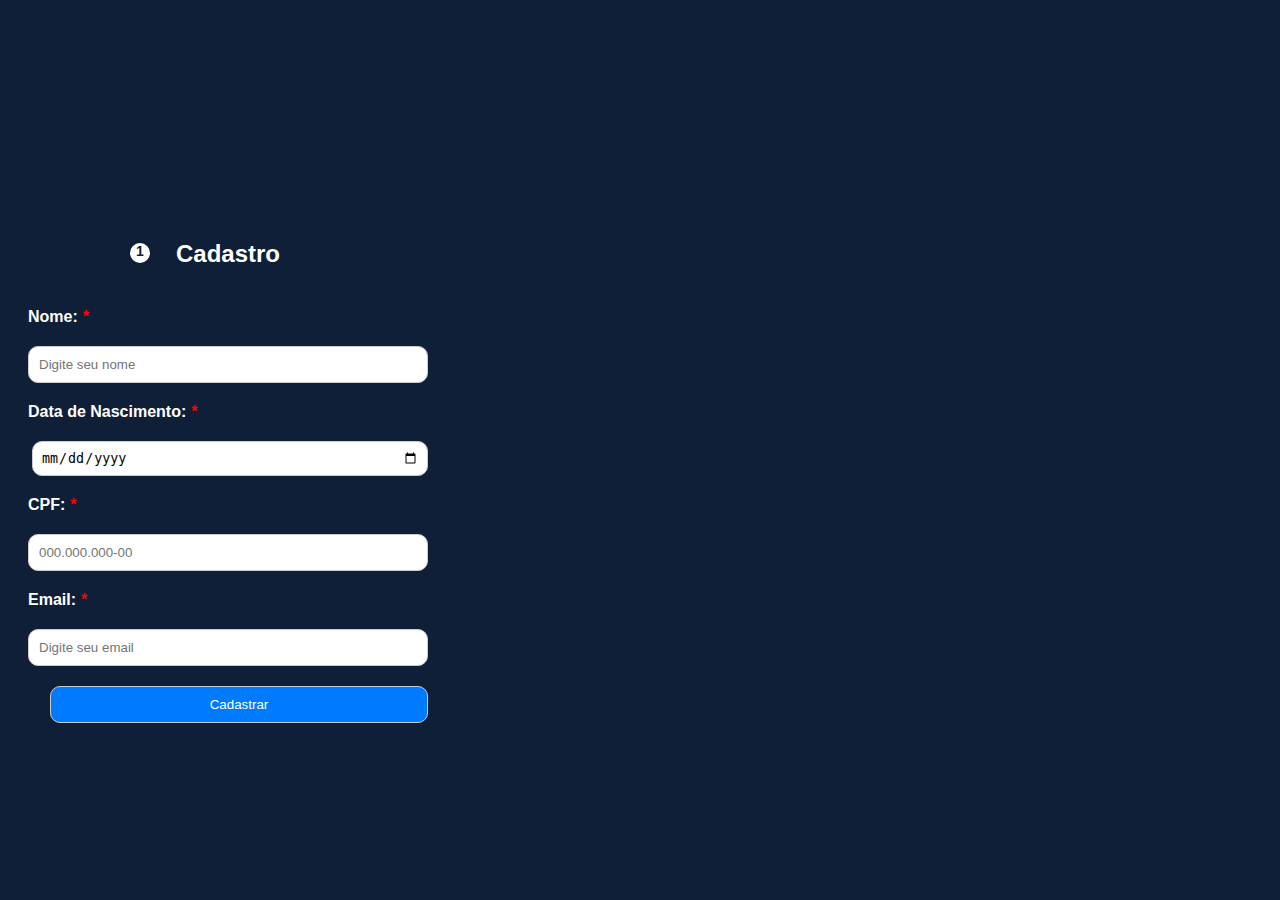
<file: cadastro/index.html>
<!DOCTYPE html>
<html lang="pt-br">
<head>
<meta charset="UTF-8">
<meta name="viewport" content="width=device-width, initial-scale=1.0">
<title>Cadastro</title>
<link rel="stylesheet" type="text/css" href="CSS/styles.css">
</head>
<body>

<form id="cadastroForm">
    <h2>Cadastro</h2>
    <div class="form-group">
        <label for="nome">Nome:<span class="asterisk">*</span><span class="approval"></span></label>
        <input type="text" id="nome" name="nome" placeholder="Digite seu nome" required>
    </div>
    <div class="form-group">
        <label for="dataNascimento">Data de Nascimento:<span class="asterisk">*</span><span class="approval"></span></label>
        <input type="date" id="dataNascimento" name="dataNascimento" placeholder="DD/MM/AAAA" required>
    </div>
    <div class="form-group">
        <label for="cpf">CPF:<span class="asterisk">*</span><span class="approval"></span></label>
        <input type="text" id="cpf" name="cpf" placeholder="000.000.000-00" required>
    </div>
    <div class="form-group">
        <label for="email">Email:<span class="asterisk">*</span><span class="approval"></span></label>
        <input type="email" id="email" name="email" placeholder="Digite seu email" required>
    </div>
    <div class="form-group">
        <input type="submit" value="Cadastrar">
    </div>
</form>

<script src="JS/script.js"></script>

</body>
</html>
</file>
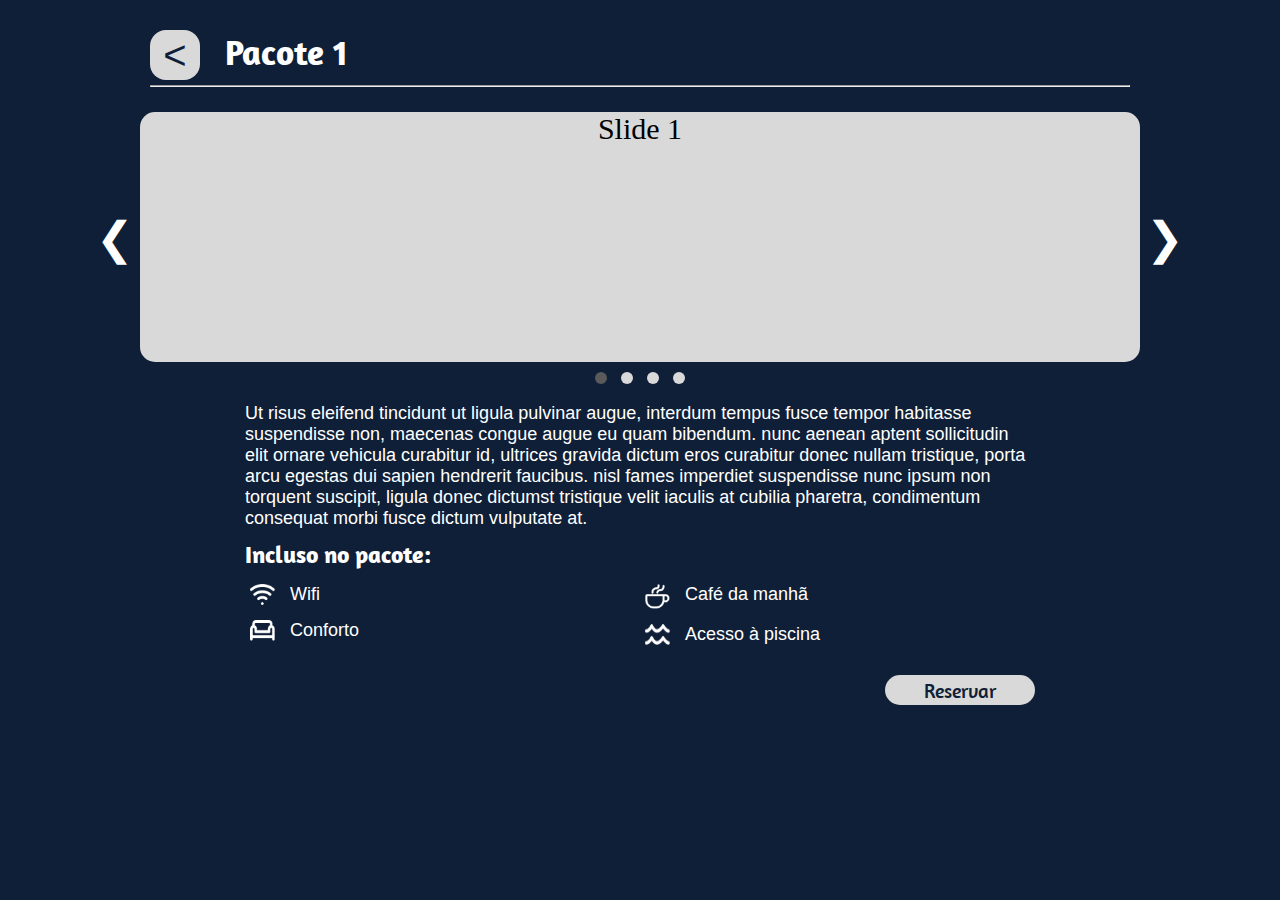
<file: pacotes/index.html>
<!DOCTYPE html>
<html lang="pt-BR">
<head>
    <meta charset="UTF-8">
    <meta name="viewport" content="width=device-width, initial-scale=1.0">
    <link rel="stylesheet" href="style.css">
    <title>Document</title>
</head>
<body>
    <div class="container">
        <div class="header">
            <div class="tit pri">
                <a href="../reservas/index.html"><button type="button">&#60</button></a>
                <h3>Pacote 1</h3>
            </div>
            <hr>
        </div>
        <div class="slides">
            <div class="slds">
                <button type="button" onclick="plusDivs(-1)">&#10094</button>
                <div class="slideOn">Slide 1</div>
                <div class="slideOn">Slide 2</div>
                <div class="slideOn">Slide 3</div>
                <div class="slideOn">Slide 4</div>
                <button type="button" onclick="plusDivs(1)">&#10095</button>
            </div>
            <div>
                <span class="bola" onclick="currentDiv(1)"></span>
                <span class="bola" onclick="currentDiv(2)"></span>
                <span class="bola" onclick="currentDiv(3)"></span>  
                <span class="bola" onclick="currentDiv(4)"></span>  
            </div>
        </div>
        <div class="corpo">
            <p class="sec">Ut risus eleifend tincidunt ut ligula pulvinar augue, interdum tempus fusce tempor habitasse suspendisse non, maecenas congue augue eu quam bibendum. nunc aenean aptent sollicitudin elit ornare vehicula curabitur id, ultrices gravida dictum eros curabitur donec nullam tristique, porta arcu egestas dui sapien hendrerit faucibus. nisl fames imperdiet suspendisse nunc ipsum non torquent suscipit, ligula donec dictumst tristique velit iaculis at cubilia pharetra, condimentum consequat morbi fusce dictum vulputate at.</p>
            <div class="incl">
                <h2 class="pri">Incluso no pacote:</h2>
            </div>
           <div class="ops sec"> 
                <div class="ops-div">
                    <div class="ico">
                        <img src="imgs/icon _wifi_.png" alt="Wifi">
                        <p>Wifi</p>
                    </div>
                    <div class="ico"> 
                        <img src="imgs/icon _sofa_.png" alt="Sofá">
                        <p>Conforto</p>
                    </div>
                </div> 
                <div class="ops-div">
                    <div class="ico">
                        <img src="imgs/icon _coffee cup_.png" alt="Xicara">
                        <p>Café da manhã</p>
                    </div>
                    <div class="ico"> 
                        <img src="imgs/icon _sea waves_.png" alt="Ondas">
                        <p>Acesso à piscina</p>
                    </div>
                </div>
            </div>
            <div class="reserve">
                <button type="button" class="pri">Reservar</button>
            </div>
        </div>
    </div>

    <script src="script.js"></script>
</body>
</html>
</file>
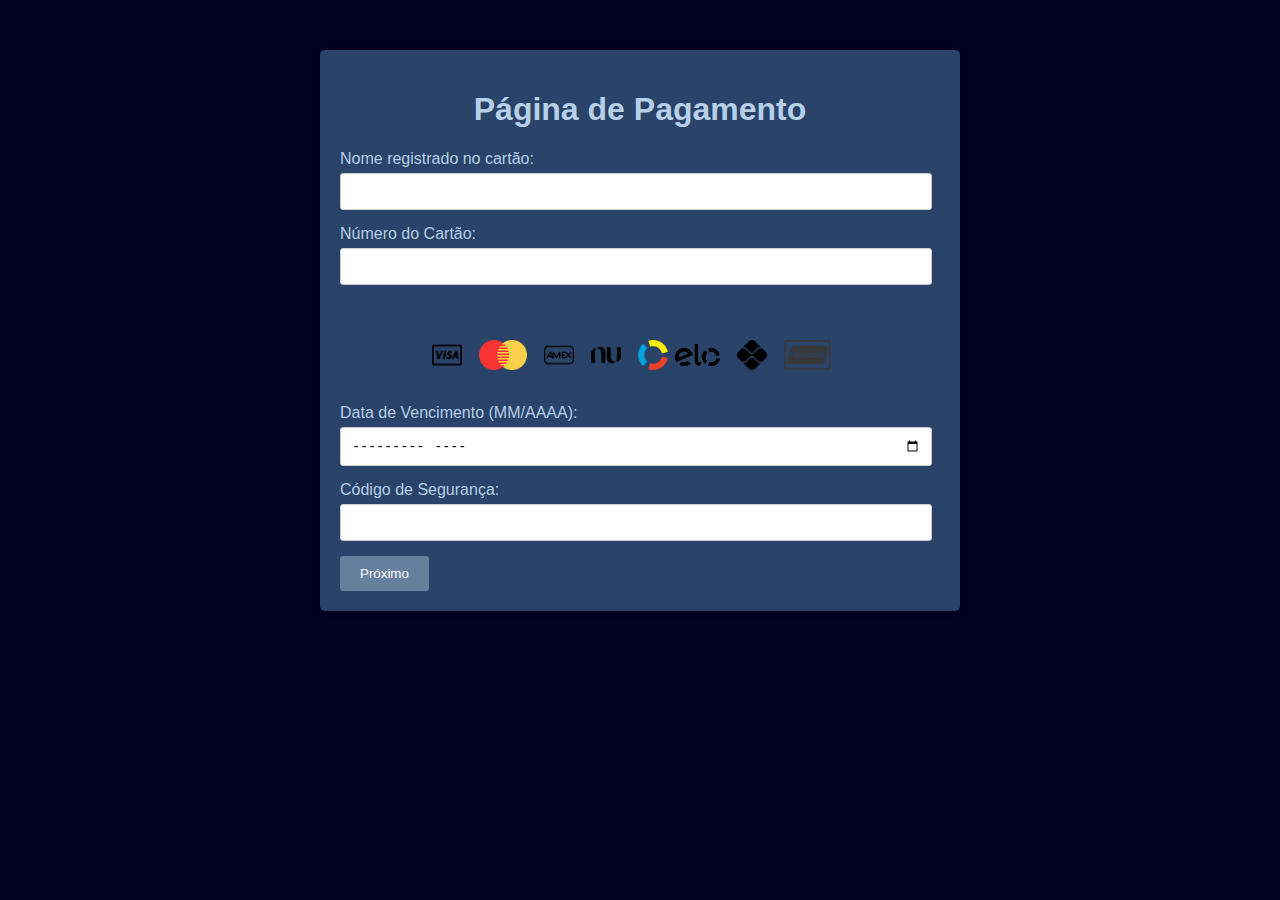
<file: pagamento/index.html>
<!DOCTYPE html>
<html lang="pt-br">

<head>
    <meta charset="UTF-8">
    <meta name="viewport" content="width=device-width, initial-scale=1.0">
    <title>Página de Pagamento</title>
    <link rel="stylesheet" href="css/style.css">
</head>

<body>
    <div class="container">
        <h1>Página de Pagamento</h1>
        <form id="form-pagamento">
            <label for="nome">Nome registrado no cartão:</label>
            <input type="text" id="nome" required>
            <label for="numeroCartao">Número do Cartão:</label>
            <input type="text" id="numero-cartao" required>
            <div class="bandeiras-cartao">
                <div class="bandeiras-cartao">
                    <label for="visa">
                        <img src="../pagamento/imagens/visa.png.png" alt="Visa">
                        <input type="radio" id="visa" name="bandeira" value="Visa" hidden>
                    </label>
                    <label for="mastercard">
                        <img src="../pagamento/imagens/mastercard.png.png" alt="Mastercard">
                        <input type="radio" id="mastercard" name="bandeira" value="Mastercard" hidden>
                    </label>
                    <label for="amex">
                        <img src="../pagamento/imagens/amex.png.png" alt="Amex">
                        <input type="radio" id="amex" name="bandeira" value="Amex" hidden>
                    </label>
                        <img src="../pagamento/imagens/nubank.png.png" alt="nubank">
                        <input type="radio" id="nubank" name="bandeira" value="nubank" hidden>
                    </label>
                        <img src="../pagamento/imagens/elo.png.png" alt="elo">
                        <input type="radio" id="elo" name="bandeira" value="elo" hidden>
                    </label>
                        <img src="../pagamento/imagens/pix.png.png" alt="Amex">
                        <input type="radio" id="pix" name="bandeira" value="pix" hidden>
                    </label>
                        <img src="../pagamento/imagens/hipercard.png.png" alt="hipercard">
                        <input type="radio" id="hipercard" name="bandeira" value="hipercard" hidden>
                    </label>
                </div>
    
            </div>
            <label for="data-vencimento">Data de Vencimento (MM/AAAA):</label>
            <input type="month" id="data-vencimento" name="data-vencimento" required>
            <label for="codigoSeguranca">Código de Segurança:</label>
            <input type="text" id="codigo-seguranca" required>
            

            <button type="button" onclick="proximaPagina()">Próximo</button>
        </form>
        
    </div>

    <script src="js/script.js"></script>
</body>

</html>
</file>
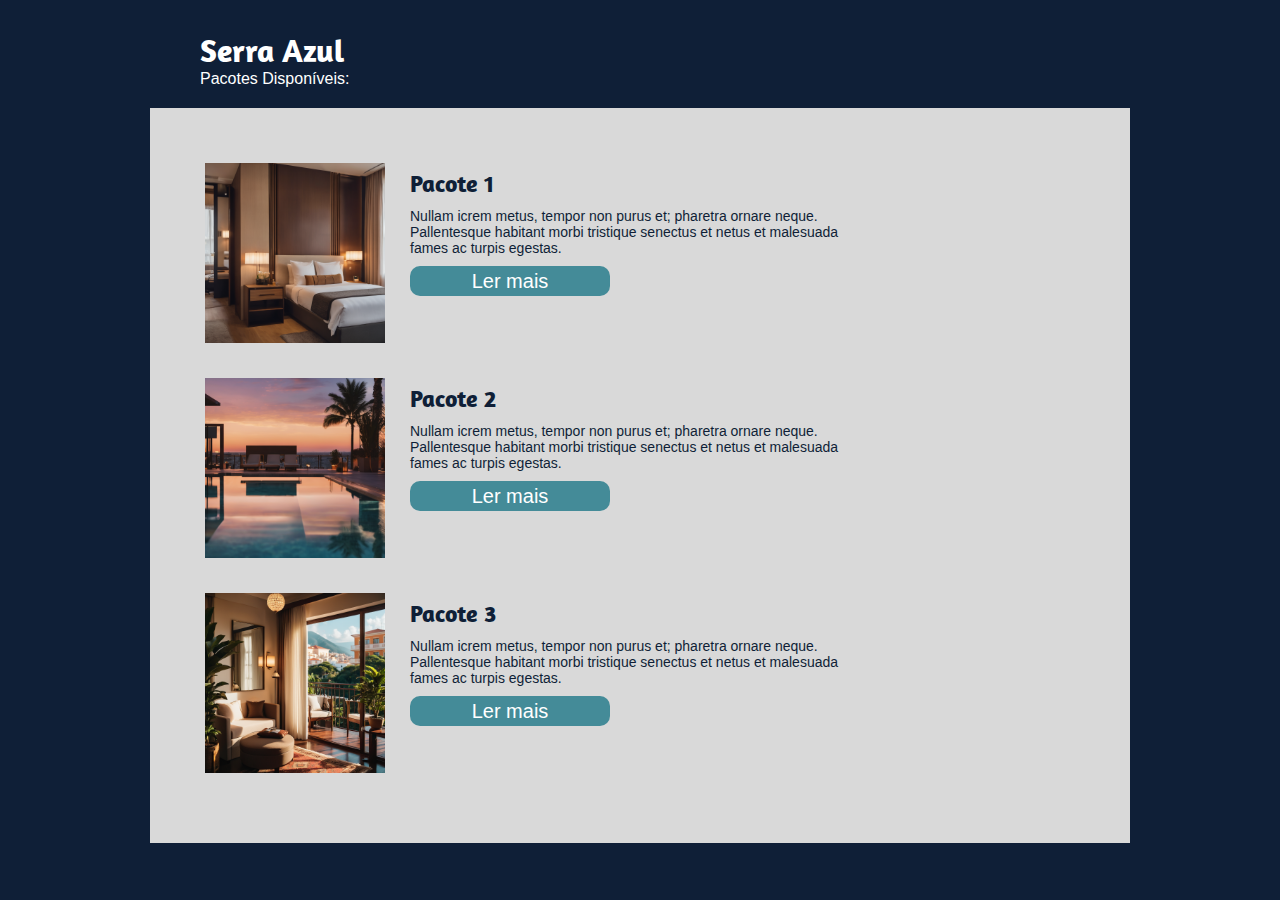
<file: reservas/index.html>
<!DOCTYPE html>
<html lang="pt-BR">
<head>
    <meta charset="UTF-8">
    <meta name="viewport" content="width=device-width, initial-scale=1.0">
    <title>Reservas - Serra Azul</title>
    <link rel="stylesheet" href="style.css">
</head>
<body>
    <div class="container">
        <div id="header">
            <h1 class="pri">Serra Azul</h1>
            <a class="sec">Pacotes Disponíveis:</a>
        </div>
        <div id="pacotes">
            <div class="pct">
                <div class="ft-hov">
                    <h2 class="sec">499,99</h2>
                    <button type="button" class="res sec">Reservar</button>
                </div>
                <img src="imgs/pic-1.png" alt="pic-1" class="foto">
                <h2 class="pri">Pacote 1</h2>
                <p class="sec">Nullam icrem metus, tempor non purus et; pharetra
                    ornare neque.<br> Pallentesque habitant morbi tristique senectus
                    et netus et malesuada <br> fames ac turpis egestas.
                </p>
                <a href="../pacotes/index.html"><button class="btn sec" type="button">Ler mais</button></a>
            </div>
            <div class="pct">
                <div class="ft-hov">
                    <h2 class="sec">499,99</h2>
                    <a href="../pacotes/index.html"><button type="button" class="res sec">Reservar</button></a>
                </div>
                <img src="imgs/pic-2.png" alt="pic-2" class="foto">
                <h2 class="pri">Pacote 2</h2>
                <p class="sec">Nullam icrem metus, tempor non purus et; pharetra
                    ornare neque.<br> Pallentesque habitant morbi tristique senectus
                    et netus et malesuada <br> fames ac turpis egestas.
                </p>
                <button class="btn sec" type="button">Ler mais</button>
            </div>
            <div class="pct">
                <div class="ft-hov">
                    <h2 class="sec">499,99</h2>
                    <button type="button" class="res sec">Reservar</button>
                </div>
                <img src="imgs/pic-3.png" alt="pic-3" class="foto">
                <h2 class="pri">Pacote 3</h2>
                <p class="sec">Nullam icrem metus, tempor non purus et; pharetra
                    ornare neque.<br> Pallentesque habitant morbi tristique senectus
                    et netus et malesuada <br> fames ac turpis egestas.
                </p>
                <button class="btn sec" type="button">Ler mais</button>
            </div>
        </div>
    </div>
</body>
</html>
</file>
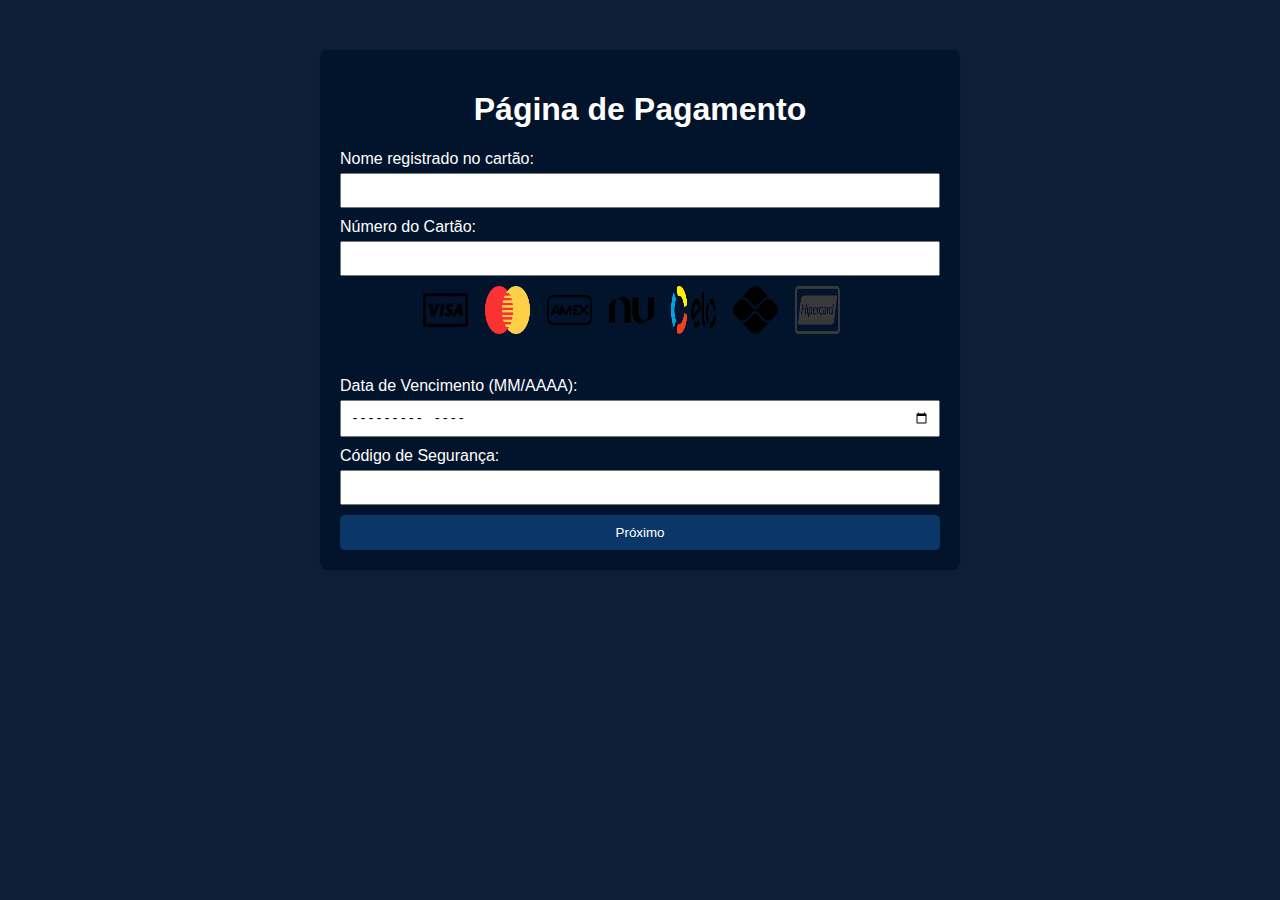
<file: pagamento/serraazul_pagamento/pagamento/index.html>
<!DOCTYPE html>
<html lang="pt-br">

<head>
    <meta charset="UTF-8">
    <meta name="viewport" content="width=device-width, initial-scale=1.0">
    <title>Página de Pagamento</title>
    <link rel="stylesheet" href="css/style1.css">
</head>

<body>
    <div class="container">
        <h1>Página de Pagamento</h1>
        <form id="form-pagamento">
            <label for="nome">Nome registrado no cartão:</label>
            <input type="text" id="nome" required>
            <label for="numeroCartao">Número do Cartão:</label>
            <input type="text" id="numero-cartao" required>
            <div class="bandeiras-cartao">
                <div class="bandeiras-cartao">
                    <label for="visa">
                        <img src="../pagamento/imagens/visa.png.png" alt="Visa">
                        <input type="radio" id="visa" name="bandeira" value="Visa" hidden>
                    </label>
                    <label for="mastercard">
                        <img src="../pagamento/imagens/mastercard.png.png" alt="Mastercard">
                        <input type="radio" id="mastercard" name="bandeira" value="Mastercard" hidden>
                    </label>
                    <label for="amex">
                        <img src="../pagamento/imagens/amex.png.png" alt="Amex">
                        <input type="radio" id="amex" name="bandeira" value="Amex" hidden>
                    </label>
                        <img src="../pagamento/imagens/nubank.png.png" alt="nubank">
                        <input type="radio" id="nubank" name="bandeira" value="nubank" hidden>
                    </label>
                        <img src="../pagamento/imagens/elo.png.png" alt="elo">
                        <input type="radio" id="elo" name="bandeira" value="elo" hidden>
                    </label>
                        <img src="../pagamento/imagens/pix.png.png" alt="Amex">
                        <input type="radio" id="pix" name="bandeira" value="pix" hidden>
                    </label>
                        <img src="../pagamento/imagens/hipercard.png.png" alt="hipercard">
                        <input type="radio" id="hipercard" name="bandeira" value="hipercard" hidden>
                    </label>
                </div>
    
            </div>
            <label for="data-vencimento">Data de Vencimento (MM/AAAA):</label>
            <input type="month" id="data-vencimento" name="data-vencimento" required>
            <label for="codigoSeguranca">Código de Segurança:</label>
            <input type="text" id="codigo-seguranca" required>
            

            <button type="button" onclick="proximaPagina()">Próximo</button>
        </form>
        
    </div>

    <script src="js/script1.js"></script>
</body>

</html>
</file>
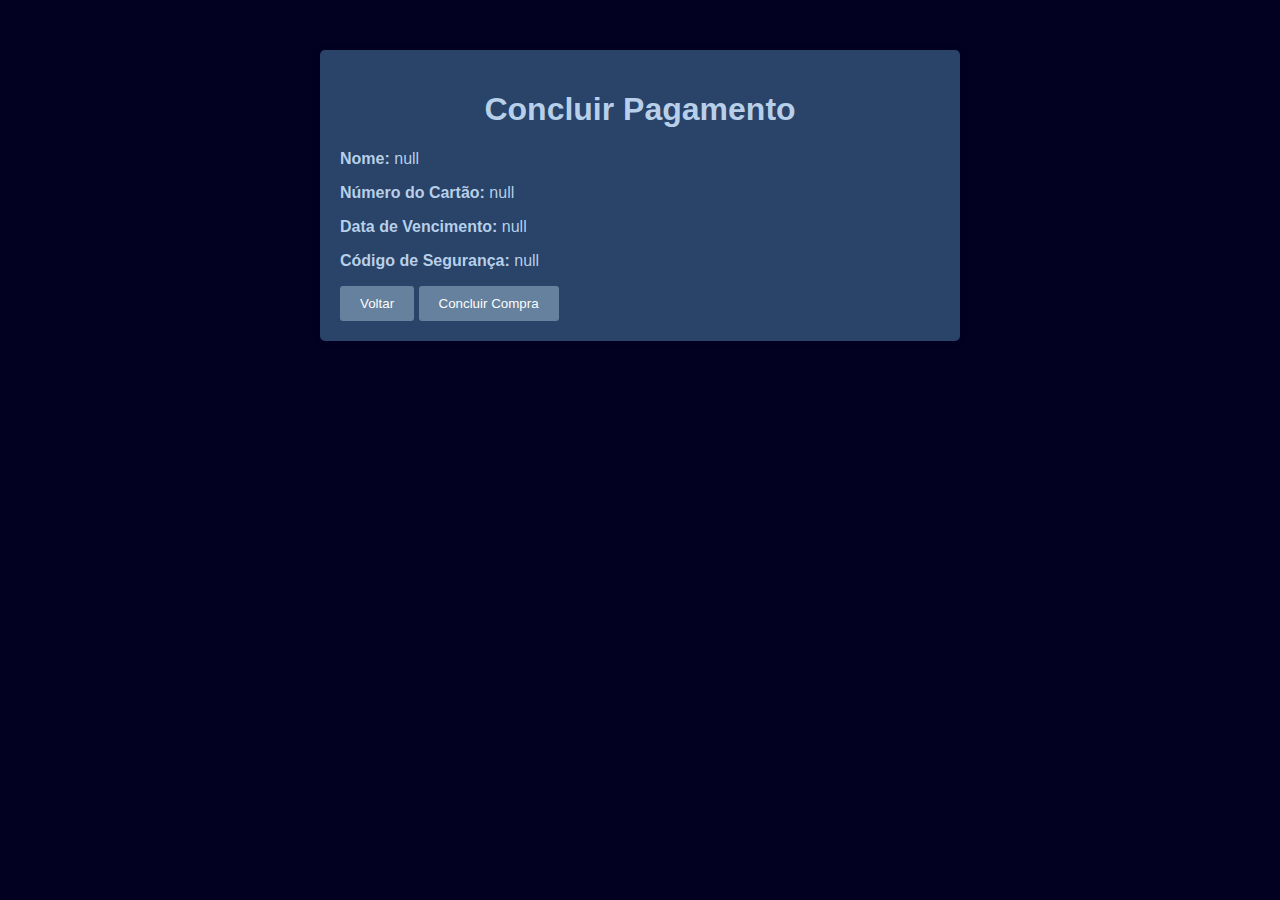
<file: concluido/concluir.html>
<!DOCTYPE html>
<html lang="pt-br">

<head>
    <meta charset="UTF-8">
    <meta name="viewport" content="width=device-width, initial-scale=1.0">
    <title>Concluir Pagamento</title>
    <link rel="stylesheet" href="css/style.css">
</head>

<body>
    <div class="container">
        <h1>Concluir Pagamento</h1>
        <div id="info-pagamento">
            <!-- As informações preenchidas serão exibidas aqui -->
        </div>

        <button type="button" onclick="voltarPagina()">Voltar</button>
        <button id="botao-proximo">Concluir Compra</button>

        <!-- Modal de confirmação -->
        <div id="myModal" class="modal">
            <div class="modal-content">
                <span class="close">&times;</span>
                <p>Deseja realmente finalizar a compra?</p>
                <button id="confirmar">Sim</button>
                <button id="cancelar">Cancelar</button>
            </div>
        </div>


    </div>

    <script src="js/script.js"></script>
</body>

</html>
</file>
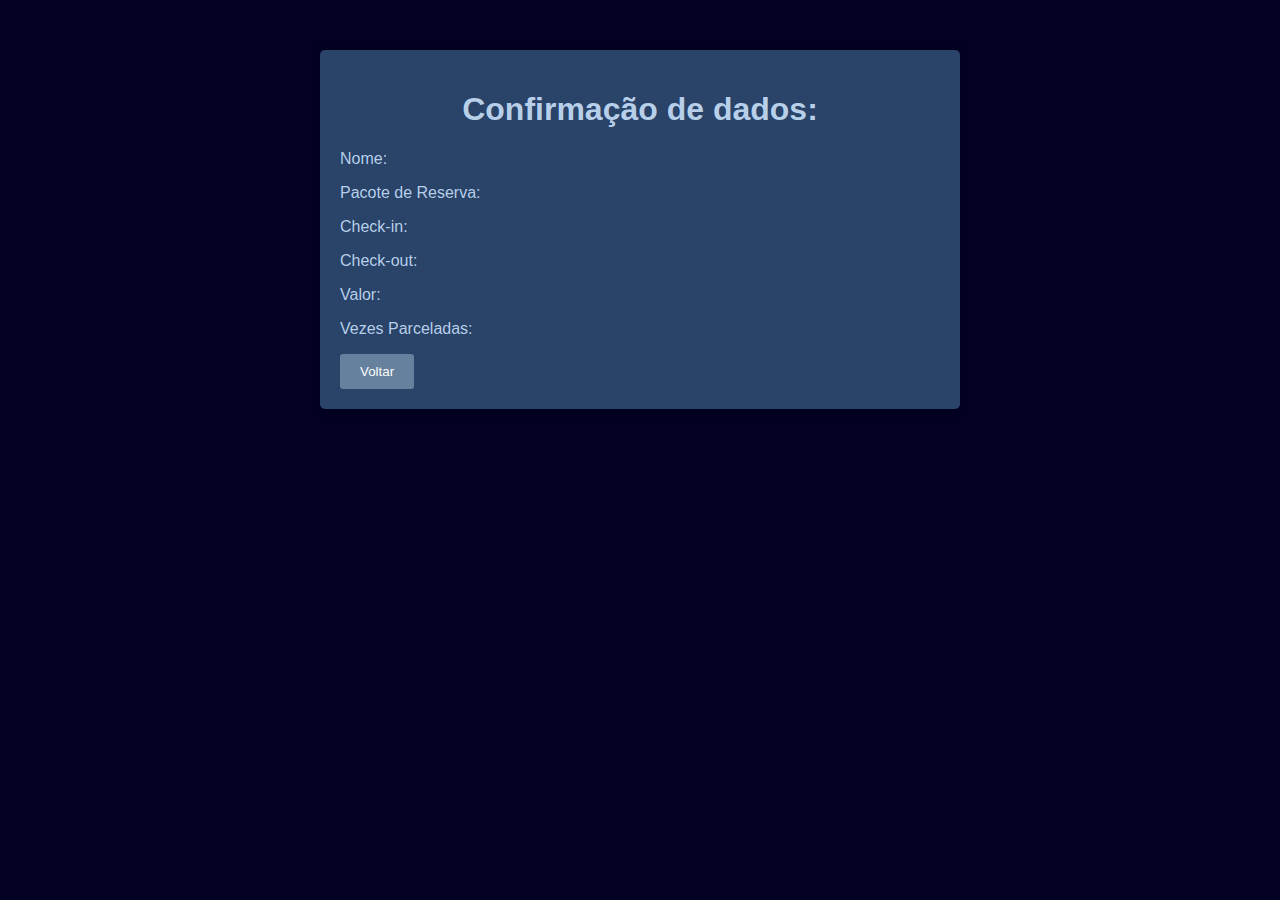
<file: concluido/pagina_reserva_concluida.html>
<!DOCTYPE html>
<html lang="pt-br">

<head>
    <meta charset="UTF-8">
    <meta name="viewport" content="width=device-width, initial-scale=1.0">
    <title>Reserva concluída</title>
    <link rel="stylesheet" href="css/style.css">
</head>

<body>
    <div class="container">
        <h1>Confirmação de dados:</h1>
        <div id="reservation-details">
            <p>Nome: <span id="nome"></span></p>
            <p>Pacote de Reserva: <span id="pacote"></span></p>
            <p>Check-in: <span id="check-in"></span></p>
            <p>Check-out: <span id="check-out"></span></p>
            <p>Valor: <span id="valor"></span></p>
            <p>Vezes Parceladas: <span id="parcelas"></span></p>
        </div>
        <a href="../pagamento/pagina_pagamento.html"><button id="back-button">Voltar</button></a>
    </div>
</body>

</html>
</file>
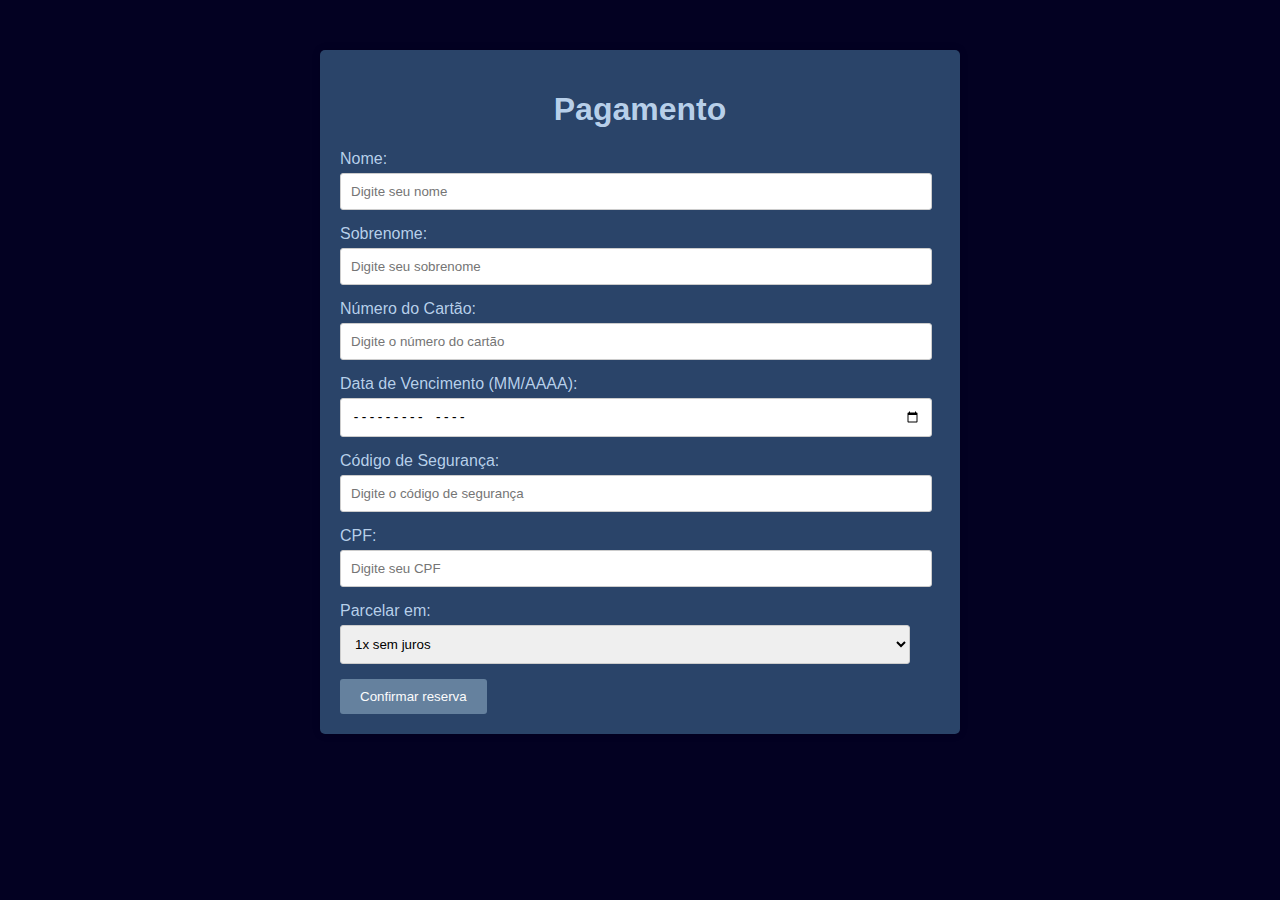
<file: pagamento/pagina_pagamento.html>
<!DOCTYPE html>
<html lang="pt-br">

<head>
    <meta charset="UTF-8">
    <meta name="viewport" content="width=device-width, initial-scale=1.0">
    <title>Pagamento</title>
    <link rel="stylesheet" href="css/style.css">
</head>

<body>
    <div class="container">
        <h1>Pagamento</h1>
        <form>
            <label for="nome">Nome:</label>
            <input type="text" id="nome" name="nome" placeholder="Digite seu nome" required>

            <label for="sobrenome">Sobrenome:</label>
            <input type="text" id="sobrenome" name="sobrenome" placeholder="Digite seu sobrenome" required>

            <label for="numero-cartao">Número do Cartão:</label>
            <input type="text" id="numero-cartao" name="numero-cartao" placeholder="Digite o número do cartão" required>

            <label for="data-vencimento">Data de Vencimento (MM/AAAA):</label>
            <input type="month" id="data-vencimento" name="data-vencimento" required>

            <label for="codigo-seguranca">Código de Segurança:</label>
            <input type="text" id="codigo-seguranca" name="codigo-seguranca" placeholder="Digite o código de segurança" required>

            <label for="cpf">CPF:</label>
            <input type="text" id="cpf" name="cpf" placeholder="Digite seu CPF" required>

            <label for="parcelas">Parcelar em:</label>
            <select id="parcelas" name="parcelas">
                <option value="1">1x sem juros</option>
                <option value="2">2x sem juros</option>
                <option value="3">3x sem juros</option>
                <option value="6">6x sem juros</option>
                <option value="12">12x sem juros</option>
                <option value="24">24x sem juros</option> <!-- Adicionando a opção de 24x sem juros -->
            </select>
            <a href="../concluido/pagina_reserva_concluida.html"><button type="button">Confirmar reserva</button></a> 
        </form>
    </div>
</body>

</html>
</file>
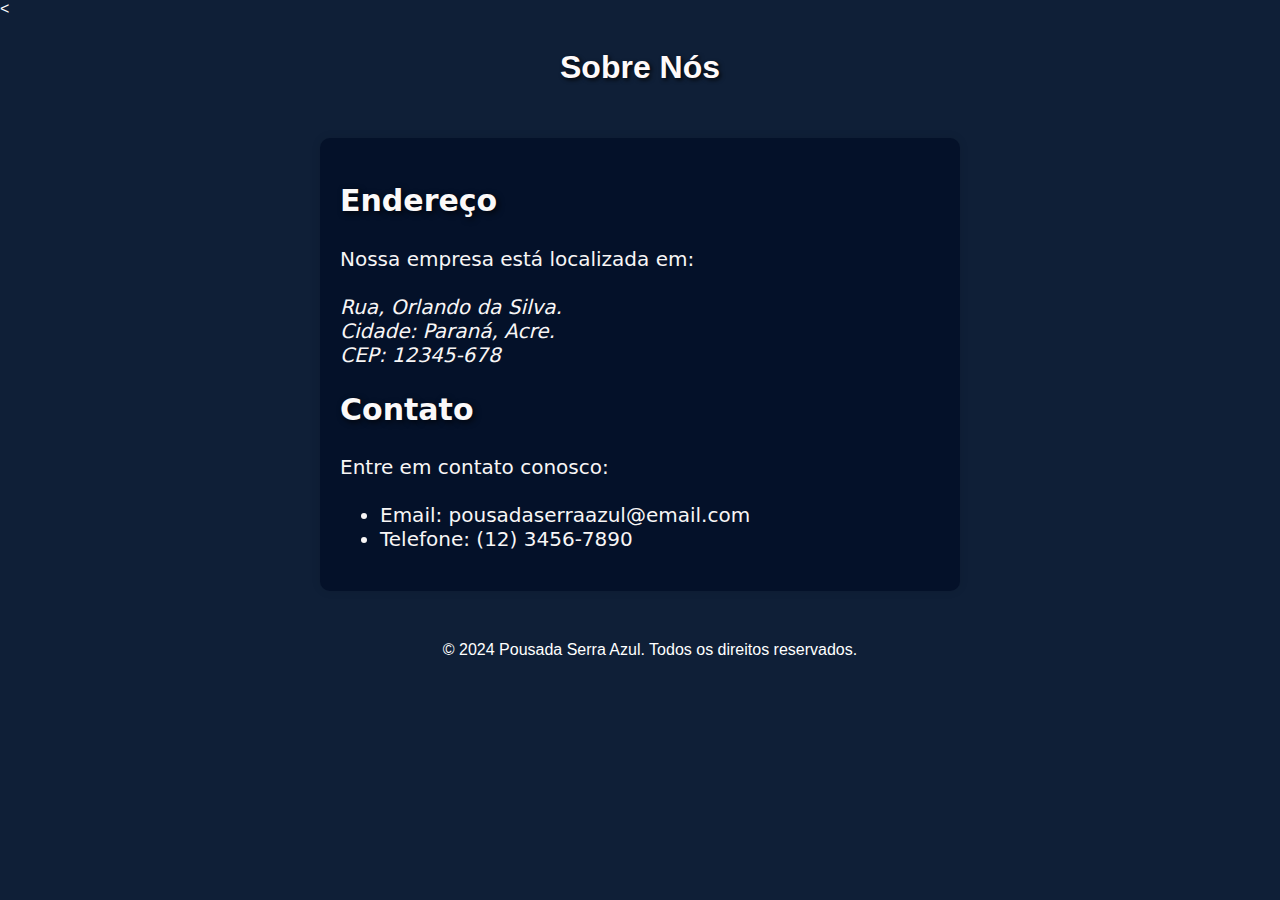
<file: sobrenos/nos.html>
<!DOCTYPE html>
<html lang="en">
<head>
    <meta charset="UTF-8">
    <meta name="viewport" content="width=device-width, initial-scale=1.0">
    <title>Sobre nós</title>
    <link rel="stylesheet" href="style.css">
</head>
<body>
    <a href="../index.html"><</a>
    <header>
        <h1>Sobre Nós</h1>
    </header>

    <section>
        <h2>Endereço</h2>
        <p>Nossa empresa está localizada em:</p>
        <address>
            Rua, Orlando da Silva.<br>
            Cidade: Paraná, Acre.<br>
            CEP: 12345-678
        </address>

        <h2>Contato</h2>
        <p>Entre em contato conosco:</p>
        <ul>
            <li>Email: pousadaserraazul@email.com</li>
            <li>Telefone: (12) 3456-7890</li>
        </ul>
    </section>
    <footer><p>&copy; 2024 Pousada Serra Azul. Todos os direitos reservados.</p></footer>
</body>
</html>
</file>
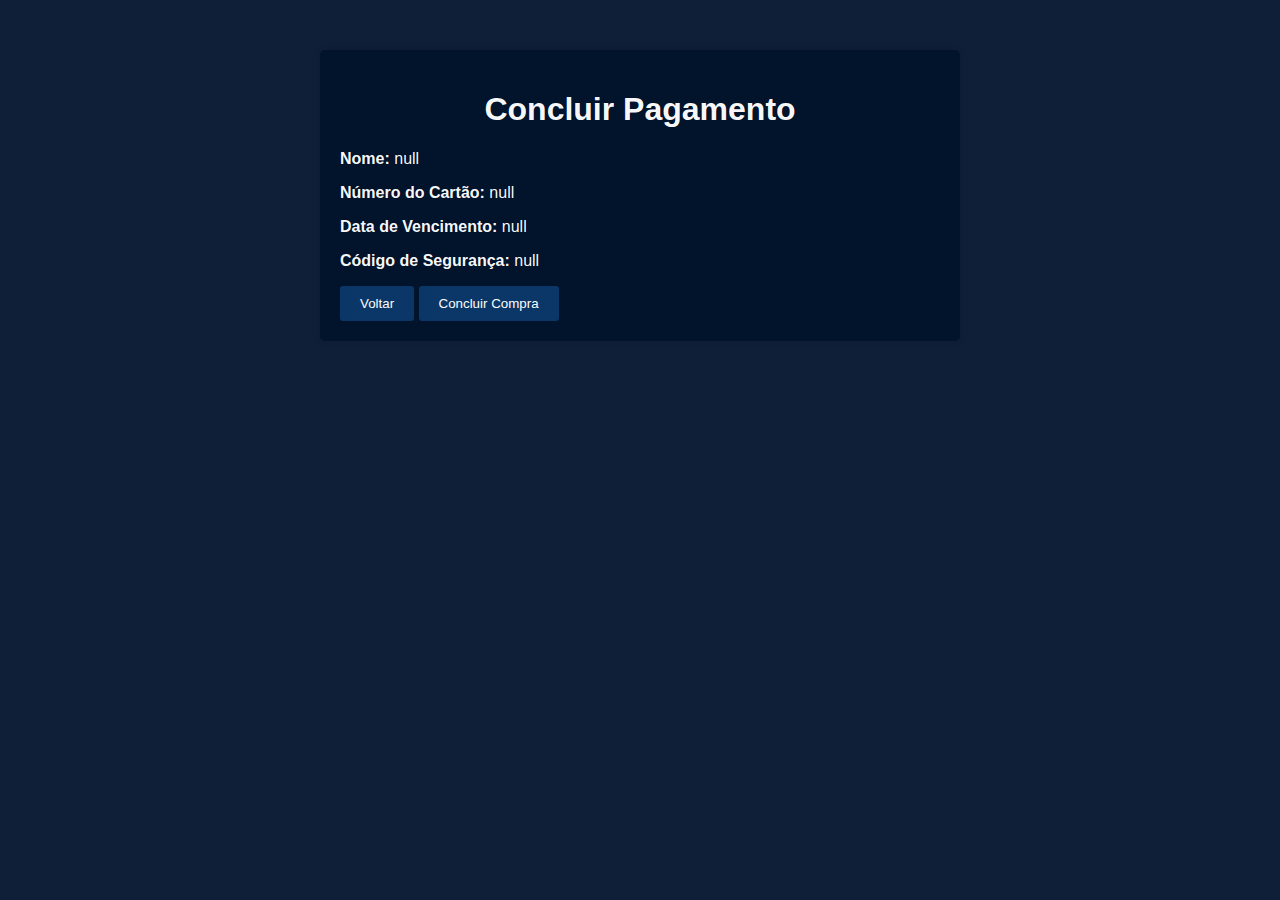
<file: pagamento/serraazul_pagamento/pagamento/concluir.html>
<!DOCTYPE html>
<html lang="pt-br">

<head>
    <meta charset="UTF-8">
    <meta name="viewport" content="width=device-width, initial-scale=1.0">
    <title>Concluir Pagamento</title>
    <link rel="stylesheet" href="../pagamento/css/style2.css">
</head>

<body>
    <div class="container">
        <h1>Concluir Pagamento</h1>
        <div id="info-pagamento">
            <!-- As informações preenchidas serão exibidas aqui -->
        </div>

        <button type="button" onclick="voltarPagina()">Voltar</button>
        <button id="botao-proximo">Concluir Compra</button>

        <!-- Modal de confirmação -->
        <div id="myModal" class="modal">
            <div class="modal-content">
                <span class="close">&times;</span>
                <p>Deseja realmente finalizar a compra?</p>
                <button id="confirmar">Sim</button>
                <button id="cancelar">Cancelar</button>
            </div>
        </div>


    </div>

    <script src="../pagamento/js/script2.js"></script>
</body>

</html>
</file>
<file: cadastro/CSS/styles.css>
body {
    font-family: Arial, sans-serif;
    background-color: #0F1F37;
    color: #fff;
    margin-right: 40px;
    padding: 90;
    margin-top: 200px;
    margin-bottom: 20px;
}

form {
    max-width: 400px;
    margin-right: 40px;
    padding: 20px;
    text-align: right; /* alinha todo o conteúdo à direita */
    margin-bottom: 20px;
}

form h2 {
    text-align: center;
    margin-bottom: 40px;
    left: 10px;
}

form h2::before {
    content: "1"; /* conteúdo do número */
    display: inline-block;
    width: 20px;
    height: 20px;
    background-color: #fff; /* cor do fundo branco */
    color: #0F1F37; /* cor do número */
    border-radius: 50%; /* torna o elemento uma bolinha */
    font-size: 14px; /* tamanho da fonte do número */
    text-align: center; /* centraliza o número */
    position: absolute; /* posicionamento absoluto em relação ao h2 */
    margin-top: 13px;
    left: 130px; /* posiciona a bolinha à esquerda do título */
    transform: translateY(-50%); /* ajusta a posição vertical para o centro */
}

.form-group {
    margin-bottom: 30px; /* aumento do espaçamento entre os grupos de formulário */
    clear: both; /* limpa os floats */
}

.form-group label {
    display: block;
    font-weight: bold;
    text-align: left; /* alinha o texto dos rótulos à esquerda */
    margin-bottom: 20px;
}

.form-group input {
    width: calc(100% - 22px); /* Ajuste na largura dos campos */
    padding: 10px;
    border: 1px solid #ccc;
    border-radius: 10px;
    float: right; /* alinha os campos à direita */
    margin-bottom: 20px;
}

.asterisk {
    color: red;
    margin-left: 5px;
}

.approval {
    margin-left: 5px;
    font-size: 16px;
}




.form-group input[type="date"] {
    padding: 8px;
    margin-bottom: 20px;

}

.form-group input[type="submit"] {
    background-color: #007bff;
    color: #fff;
    cursor: pointer;
    margin-bottom: 20px;
}
</file>
<file: pacotes/style.css>
@import url('https://fonts.googleapis.com/css2?family=Amaranth:ital,wght@0,400;0,700;1,400;1,700&display=swap');
@import url('https://fonts.googleapis.com/css2?family=Amaranth:ital,wght@0,400;0,700;1,400;1,700&family=Lexend+Deca:wght@100..900&display=swap');

* {
    margin: 0;
    padding: 0;
    box-sizing: border-box;
    background-color: #0f1f37;
    color: white;
}
.pri {
    font-family: Amaranth, sans-serif;
}
.sec {
    font-family: "Lexand Deca", sans-serif;
}


.container {
    margin: 30px 150px;
}


.tit {
    display: flex;
    font-size: 30px;
}
.tit h3 {
    margin-left: 25px;
    margin-bottom: 10px;
}
.tit button {
    background-color: #d9d9d9;
    color: #0f1f37;
    width: 50px;
    height: 50px;
    font-size: 40px;
    border-radius: 16px;
    margin-bottom: 5px;
    border: 0px;
    cursor: pointer;
    transition: 200ms;
}
.tit button:hover {
    font-size: 35px;
    background-color: #a8a8a8;
    transition: 200ms;
}


.slds {
    display: flex;
    margin-top: 25px;
    align-items: center;
}
.slds button {
    border: 0px;
    font-size: 45px;
    cursor: pointer;
    width: 50px;
    height: 50px;
    transition: 200ms;
}
.slds button:active{
    border: 0px;
}
.slds button:hover {
    color: #a8a8a8;
    transition: 200ms;
}


.slides{
    display: flex;
    flex-direction: column;
    align-items: center;
}


.slideOn {
    height: 250px;
    width: 1000px;
    border-radius: 15px;
    font-size: 30px;
    text-align: center;
    margin: auto;
    background-color: #d9d9d9;
    animation:opac 0.8s;
    color: #000;
}
@keyframes opac{from{opacity:0} to{opacity:1}}


.bola {
    margin-top: 10px;
    display: inline-block;
    background-color: #d9d9d9;
    width: 12px;
    height: 12px;
    border-radius: 50%;
    cursor: pointer;
}
.bola:not(:last-child){
    margin-right: 10px;
}
.bola:hover {
    background-color: rgba(90, 90, 90, 60);
    transition: 200ms;
}
.ativo {
    background-color: rgba(90, 90, 90, 60);
}


.corpo {
    margin: 15px 95px;
    display: flex;
    flex-direction: column;
}
.corpo p{
    font-size: 18px;
}


.incl {
    margin-top: 10px;
}


.ops {
    margin: 10px 0px;
    display: flex;
    justify-content: space-evenly;
}

.ops-div {
    display: flex;
    flex-direction: column;
    margin: 5px;
    width: 50%;
}


.ico {
    display: inline-flex;
    margin-bottom: 15px;
}
.ico img {
    width: 25px;
    margin-right: 15px;
}


.reserve button{
    border: 0px;
    cursor: pointer;
    width: 150px;
    height: 30px;
    background-color: #d9d9d9;
    color: #0f1f37;
    font-size: 20px;
    border-radius: 15px;
    float: right;
    transition: 200ms;
}
.reserve button:hover {
    box-shadow: 3px 3px 2px black;
    background-color: #a8a8a8;
    font-size: 18px;
    transition: 200ms;
}
</file>
<file: pagamento/css/style.css>
body {
    font-family: 'Trebuchet MS', 'Lucida Sans Unicode', 'Lucida Grande', 'Lucida Sans', Arial, sans-serif;
    background-color: #030122;
}

.container {
    max-width: 600px;
    margin: 50px auto;
    padding: 20px;
    color: #bcd4eef8;
    background-color: #2a4469;
    ;
    border-radius: 5px;
    box-shadow: 0 0 10px rgba(0, 0, 0, 0.1);
}

label {
    display: block;
    margin-bottom: 5px;
}

h1 {
    text-align: center;
}

input,
select {
    width: 95%;
    padding: 10px;
    margin-bottom: 15px;
    border: 1px solid #ccc;
    border-radius: 3px;
}

.bandeiras-cartao {
    display: flex;
    justify-content: center;
    margin-top: 20px;
}

.bandeiras-cartao img {
    width: px;
    margin-right: 17px;
    margin-block-end: 25px;
    height: 30px;
    color: #fcfcfc;
    border: none;
    border-radius: 3px;
    cursor: pointer;
    transition: transform 0.3s ease-in-out;
}

.bandeiras-cartao img:hover {
    transform: scale(1.5);

}


button {
    padding: 10px 20px;
    background-color: #65819e;
    color: #fcfcfc;
    border: none;
    border-radius: 3px;
    cursor: pointer;
}

button:hover {
    background-color: #0056b3;
}

button:active {
    background-color: #004080;
}
</file>
<file: reservas/style.css>
@import url('https://fonts.googleapis.com/css2?family=Amaranth:ital,wght@0,400;0,700;1,400;1,700&display=swap');
@import url('https://fonts.googleapis.com/css2?family=Amaranth:ital,wght@0,400;0,700;1,400;1,700&family=Lexend+Deca:wght@100..900&display=swap');

* {
    margin: 0;
    padding: 0;
    box-sizing: border-box;
}

body {
    background-color: #0f1f37;
}

/* Classes */

.pri {
    font-family: Amaranth, sans-serif;
}
.sec {
    font-family: "Lexand Deca", sans-serif;
}

.container {
    margin: 10px 150px;
    height: 100%;
}


.foto {
    width: 180px;
    height: 180px;
    float: left;
    margin: 10px 25px 25px 10px;
    position: relative;
}

.ft-hov {
    opacity: 0;
    color: white;
    width: 180px;
    height: 180px;
    float: left;
    background-color: rgba(3, 0, 0, 0.500);
    margin: 10px;
    display: flex;
    flex-direction: column;
    justify-content: center;
    align-items: center;
    position: absolute;
    z-index: 1;
}
.ft-hov:hover {
    opacity: 1;
    transition: 100ms;
}

.res {
    width: 80px;
    height: 30px;
    border-radius: 5px;
    border: none;
    background-color: #d9d9d9;
    color: #0f1f37;
    font-weight: 600;
    margin: 15px;
    cursor: pointer;
}
.res:hover{
    font-size: 15px;
    width: 90px;
    box-shadow: 2px 2px 4px rgb(71, 71, 71);
    transition: 100ms;
}

.pct {
    color: #0f1f37;
}
.pct p{
    font-size: 14px;
    margin: 10px;
}
.pct h2{
    margin-top: 15px;
}

.btn {
    display: inline-block;
    text-align: center;
    width: 200px;
    height: 30px;
    border-radius: 10px;
    border: 0px;
    background-color: #448b98;
    color: white;
    font-size: 20px;
    text-decoration: none;
}
.btn:hover{
    box-shadow: 2px 2px 5px black;
    font-size: 18px;
    transition: 100ms;
    cursor: pointer;
}

/* IDs */

#pacotes {
padding: 45px;
background-color: #d9d9d9;
display: flex;
flex-direction: column;
}

#header{
    padding: 20px 50px;
    color: white;
}
</file>
<file: pagamento/serraazul_pagamento/pagamento/css/style1.css>
/* style.css */

body {
    font-family: Verdana, Geneva, Tahoma, sans-serif;
    color: white;
    background-color: #0F1F37;
    margin: 0;
    padding: 0;
}

.container {
    max-width: 600px;
    margin: 50px auto;
    padding: 20px;
    background-color:#02132c;
    border-radius: 8px;
    box-shadow: 0 0 10px rgba(0, 0, 0, 0.1);
}

h1 {
    text-align: center;
}

form {
    margin-top: 20px;
}

label {
    display: block;
    margin-bottom: 5px;
}

input[type="text"],
input[type="month"] {
    width: 100%;
    padding: 8px;
    margin-bottom: 10px;
    box-sizing: border-box;
}

.bandeiras-cartao {
    margin-bottom: 17px;
    display: flex;
    justify-content: center;
}

.bandeiras-cartao img {
    width:45px;
    height: 48px;
    margin-right: 17px;
    cursor: pointer;
    transition: transform 0.3s ease;
}

.bandeiras-cartao img:hover {
    transform: scale(1.4);
}

button {
    display: block;
    width: 100%;
    padding: 10px;
    background-color: #0a3768;
    color: #fff;
    border: none;
    border-radius: 5px;
    cursor: pointer;
}

button:hover {
    background-color: #b0b4b9;
}

button:active {
    background-color: #3c4146;
}

button:focus {
    outline: none;
}
</file>
<file: concluido/css/style.css>
body {
    font-family: 'Trebuchet MS', 'Lucida Sans Unicode', 'Lucida Grande', 'Lucida Sans', Arial, sans-serif;
    background-color: #030122;
}

.container {
    max-width: 600px;
    margin: 50px auto;
    padding: 20px;
    color: #bcd4eef8;
    background-color: #2a4469;
    ;
    border-radius: 5px;
    box-shadow: 0 0 10px rgba(0, 0, 0, 0.1);
}

label {
    display: block;
    margin-bottom: 5px;
}

h1 {
    text-align: center;
}

input,
select {
    width: 95%;
    padding: 10px;
    margin-bottom: 15px;
    border: 1px solid #ccc;
    border-radius: 3px;
}

button {
    padding: 10px 20px;
    background-color: #65819e;
    color: #fcfcfc;
    border: none;
    border-radius: 3px;
    cursor: pointer;
}

button:hover {
    background-color: #0056b3;
}

button:active {
    background-color: #004080;
}

.modal {
    display: none;
    /* Esconde o modal por padrão */
    position: fixed;
    /* Fica posicionado na tela */
    z-index: 1;
    /* Sobre todas as outras coisas */
    left: 0;
    top: 0;
    width: 100%;
    height: 100%;
    background-color: rgba(28, 34, 85, 0.5);
    /* Fundo escuro */
}

/* Conteúdo do modal */
.modal-content {
    font-family: 'Trebuchet MS', 'Lucida Sans Unicode', 'Lucida Grande', 'Lucida Sans', Arial, sans-serif;
    color: #2a4469;
    background-color: #fefefe;
    margin: 15% auto;
    /* Centraliza na tela */
    padding: 20px;
    border: 1px solid #888;
    width: 80%;
    border-radius:10px;
}

/* Estilo do botão de fechar */
.close {
    color: #9b9797;
    float: right;
    font-size: 28px;
    font-weight: bold;
}

.close:hover,
.close:focus {
    color: black;
    text-decoration: none;
    cursor: pointer;
}
</file>
<file: sobrenos/style.css>
body {
    font-family: Verdana, Geneva, Tahoma, sans-serif;
    margin: 0;
    padding: 0;
    background-color: #0F1F37;
    color: #f8f6f6;
}

header {
    background-color: #0F1F37;
    color: #fffafa;
    text-align: center;
    padding: 10px;
    text-shadow: 2px 2px 4px rgba(0, 0, 0, 0.8);  
}

section {
    max-width: 600px;
    margin: 20px auto;
    padding: 20px;
    background-color: #041129;
    box-shadow: 0 0 10px rgba(0, 0, 0, 0.1);
    border-radius: 10px;
    font-family: system-ui, -apple-system, BlinkMacSystemFont, 'Segoe UI', Roboto, Oxygen, Ubuntu, Cantarell, 'Open Sans', 'Helvetica Neue', sans-serif;
    font-size: 20px;
}

h2 {
    color: #fbf9f9;
    text-shadow: 2px 2px 6px rgba(0, 0, 0, 0.8);
}

p {
    line-height: 1.6;
    
}

a{
    text-decoration: none;
    color: white;
}
footer {
    text-align: center;
    padding: 10px;
    background-color: #0F1F37;
    color: #ffffff;
    bottom: 0; /* Fixa o footer na parte inferior da tela */
    width: 100%; /* Garante que o footer ocupe toda a largura da tela */
    height: 10px;
}
</file>
<file: pagamento/serraazul_pagamento/pagamento/css/style2.css>
body {
    font-family: Verdana, Geneva, Tahoma, sans-serif;
    background-color:   #0F1F37;
}

.container {
    max-width: 600px;
    margin: 50px auto;
    padding: 20px;
    color: #fffffff8;
    background-color:#02132c;
    ;
    border-radius: 5px;
    box-shadow: 0 0 10px rgba(0, 0, 0, 0.1);
}

label {
    display: block;
    margin-bottom: 5px;
}

h1 {
    text-align: center;
}

input,
select {
    width: 95%;
    padding: 10px;
    margin-bottom: 15px;
    border: 1px solid #ccc;
    border-radius: 3px;
}

button {
    padding: 10px 20px;
    background-color:  #0a3768;
    color: #fcfcfc;
    border: none;
    border-radius: 3px;
    cursor: pointer;
}

button:hover {
    background-color:  #b0b4b9;
}

button:active {
    background-color: #3c4146;
}

.modal {
    display: none;
    /* Esconde o modal por padrão */
    position: fixed;
    /* Fica posicionado na tela */
    z-index: 1;
    /* Sobre todas as outras coisas */
    left: 0;
    top: 0;
    width: 100%;
    height: 100%;
    background-color: rgba(28, 34, 85, 0.5);
    /* Fundo escuro */
}

/* Conteúdo do modal */
.modal-content {
    font-family: 'Trebuchet MS', 'Lucida Sans Unicode', 'Lucida Grande', 'Lucida Sans', Arial, sans-serif;
    color: #2a4469;
    background-color: #fefefe;
    margin: 15% auto;
    /* Centraliza na tela */
    padding: 20px;
    border: 1px solid #888;
    width: 80%;
    border-radius:10px;
}

/* Estilo do botão de fechar */
.close {
    color: #9b9797;
    float: right;
    font-size: 28px;
    font-weight: bold;
}

.close:hover,
.close:focus {
    color: black;
    text-decoration: none;
    cursor: pointer;
}
</file>
